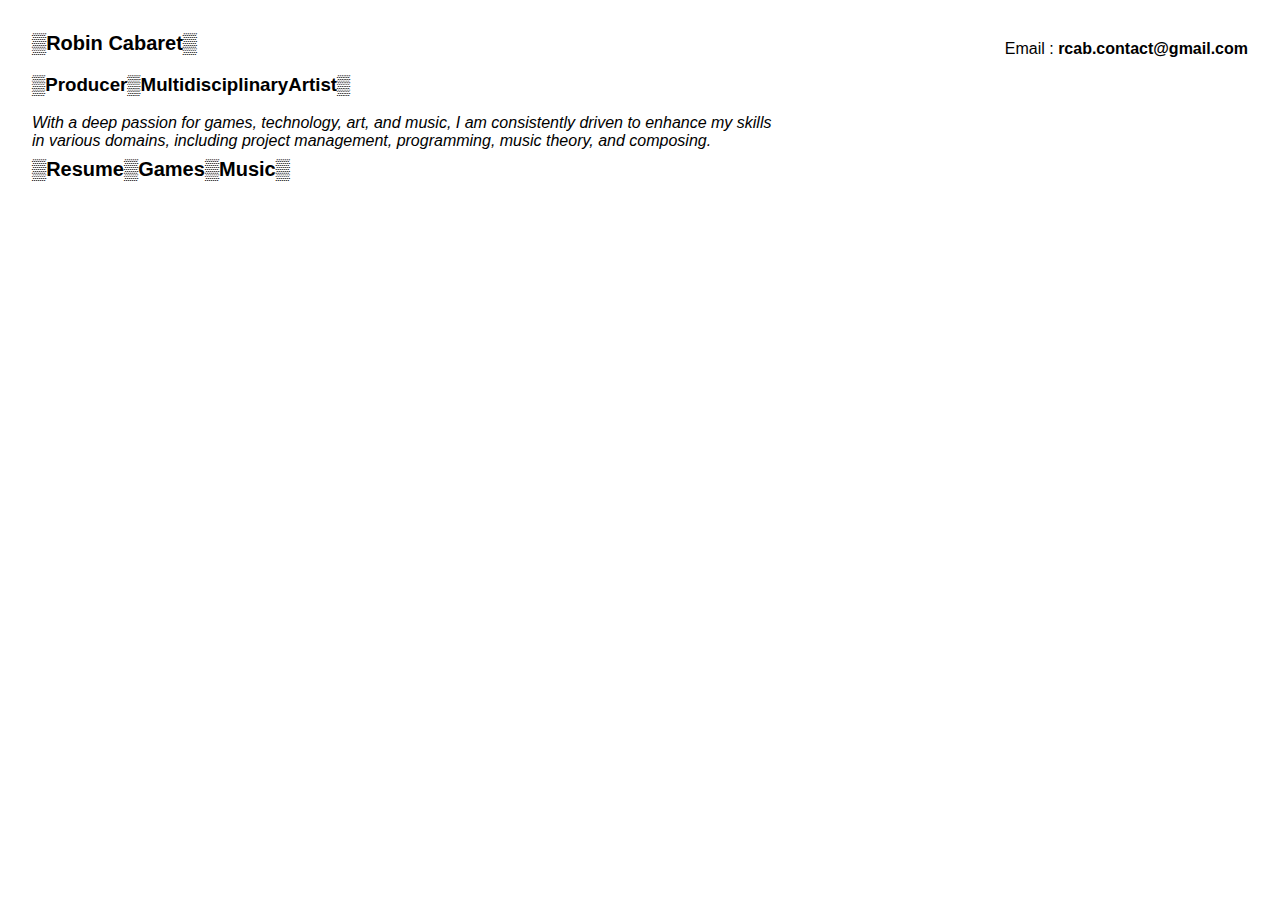
<file: index.html>
<!DOCTYPE html>
<html lang="en">
  <head>
    <meta charset="UTF-8">
    <meta name="viewport" content="width=device-width, initial-scale=1.0">
    <meta http-equiv="X-UA-Compatible" content="ie=edge">
    <title>Robin Cabaret
    </title>
    <link rel="stylesheet" href="style.css">
  </head>
  <body>

<div id="contact">
        <p>Email : <a href = "mailto: rcab.contact@gmail.com">rcab.contact@gmail.com</a></p>
</div>

<div id="intro">
        <a href="index.html" id="name">&#9618;Robin Cabaret&#9618;</a>
        <h3>&#9618;Producer&#9618;MultidisciplinaryArtist&#9618;</h3>
        <p>
          With a deep passion for games, technology, art, and music, I am consistently driven to enhance my skills 
          <br>
          in various domains, including project management, programming, music theory, and composing.
      </p>
</div>

<div id="mainlinks">
    &#9618;<a href="resume.html">Resume</a>&#9618;<a href="games.html">Games</a>&#9618;<a href="music.html">Music</a>&#9618;   
    </div>

</body>
</html>
</file>
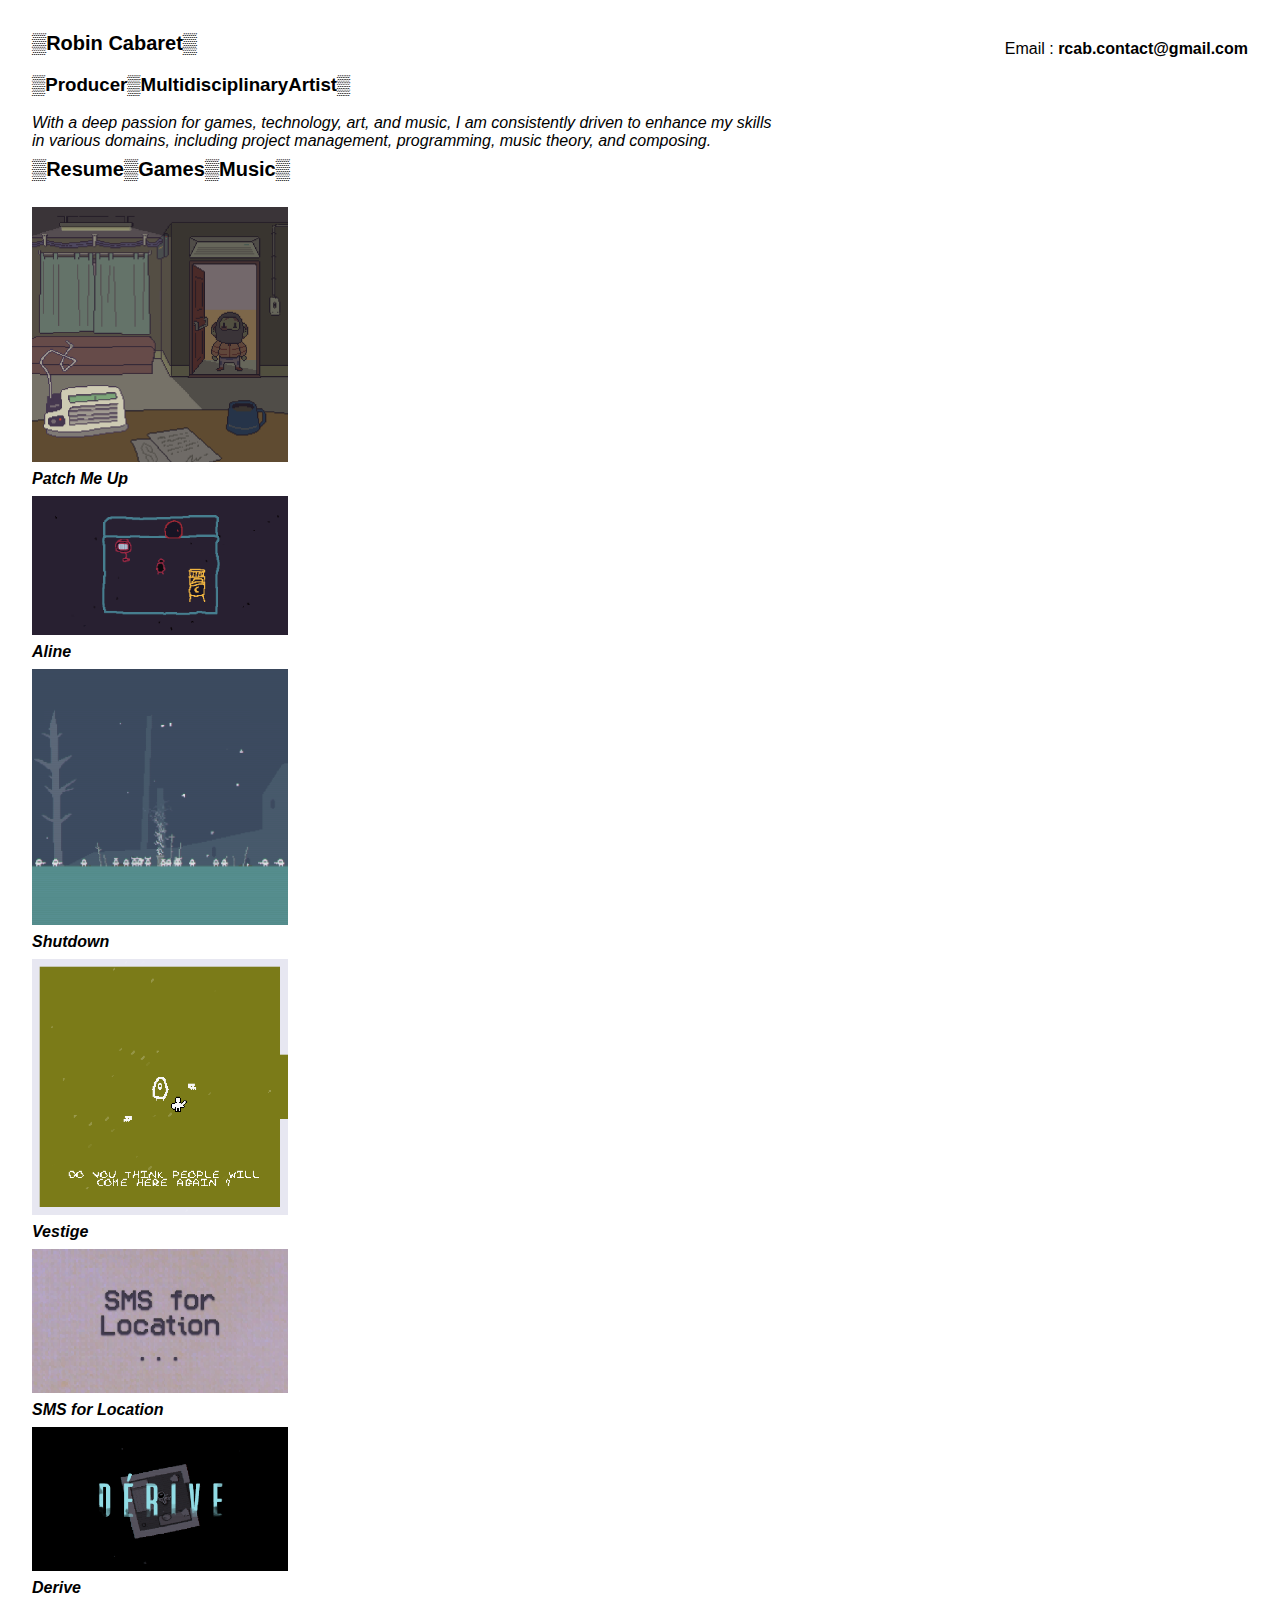
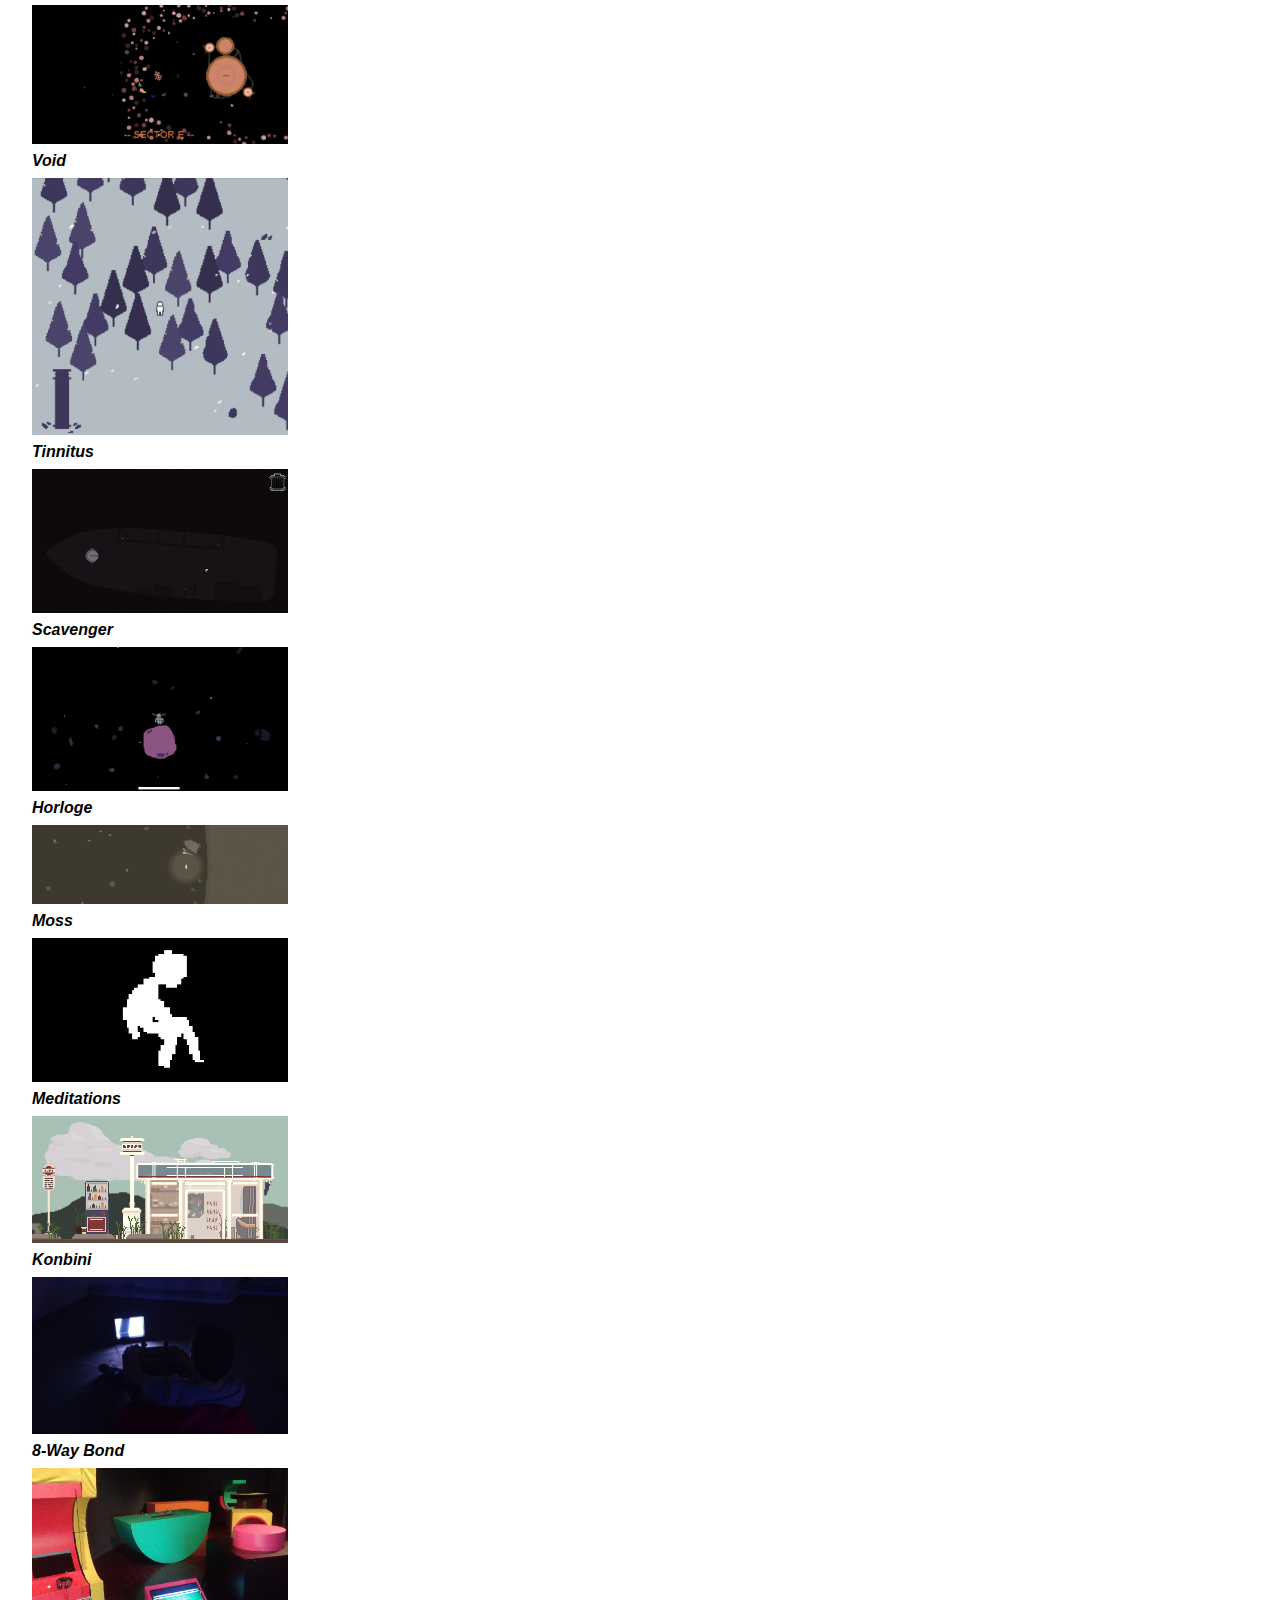
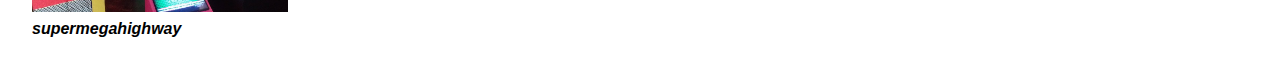
<file: games.html>
<!DOCTYPE html>
<html lang="en">
  <head>
    <meta charset="UTF-8">
    <meta name="viewport" content="width=device-width, initial-scale=1.0">
    <meta http-equiv="X-UA-Compatible" content="ie=edge">
    <title>Robin Cabaret
    </title>
    <link rel="stylesheet" href="style.css">
  </head>
  <body>

<div id="contact">
        <p>Email : <a href = "mailto: rcab.contact@gmail.com">rcab.contact@gmail.com</a></p>
</div>

<div id="intro">
        <a href="index.html" id="name">&#9618;Robin Cabaret&#9618;</a>
        <h3>&#9618;Producer&#9618;MultidisciplinaryArtist&#9618;</h3>
        <p>
          With a deep passion for games, technology, art, and music, I am consistently driven to enhance my skills 
          <br>
          in various domains, including project management, programming, music theory, and composing.
      </p>
</div>

<div id="mainlinks">
    &#9618;<a href="resume.html">Resume</a>&#9618;<a href="games.html">Games</a>&#9618;<a href="music.html">Music</a>&#9618;   
    </div>

<div id="games">
  <br>
<img src="patchmeup.png"><a href="https://nicedengames.itch.io/patch-me-up">Patch Me Up</a>
<img src="aline.gif"><a href="https://nicedengames.itch.io/aline">Aline</a>  
<img src="shutdown.gif"><a href="https://nicedengames.itch.io/shutdown">Shutdown</a>
<img src="vestige.png"><a href="https://nicedengames.itch.io/vestige">Vestige</a>
<img src="sms.png"><a href="https://nicedengames.itch.io/sms-for-location">SMS for Location</a>  
<img src="derive.png"><a href="https://nicedengames.itch.io/derive">Derive</a>  
<img src="void.png"><a href="https://nicedengames.itch.io/-void-">Void</a>
<img src="tinnitus.png"><a href="https://nicedengames.itch.io/tinnitus">Tinnitus</a>  
<img src="scavenger.png"><a href="https://nicedengames.itch.io/scavenger">Scavenger</a>
<img src="horloge.gif"><a href="http://pierresetfils.fr/content/horloge.html">Horloge</a>
<img src="moss.gif"><a href="https://nicedengames.itch.io/moss">Moss</a>
<img src="meditations.png"><a href="https://meditations.games/">Meditations</a>
<img src="konbini.gif"><a href="https://nicedengames.itch.io/konbini">Konbini</a>
<img src="8waybond.png"><a>8-Way Bond  </a>
<img src="supermegahighway.png"><a href="https://shakethatbutton.com/super-mega-highway/">supermegahighway</a>  
</div>

</body>
</html>
</file>
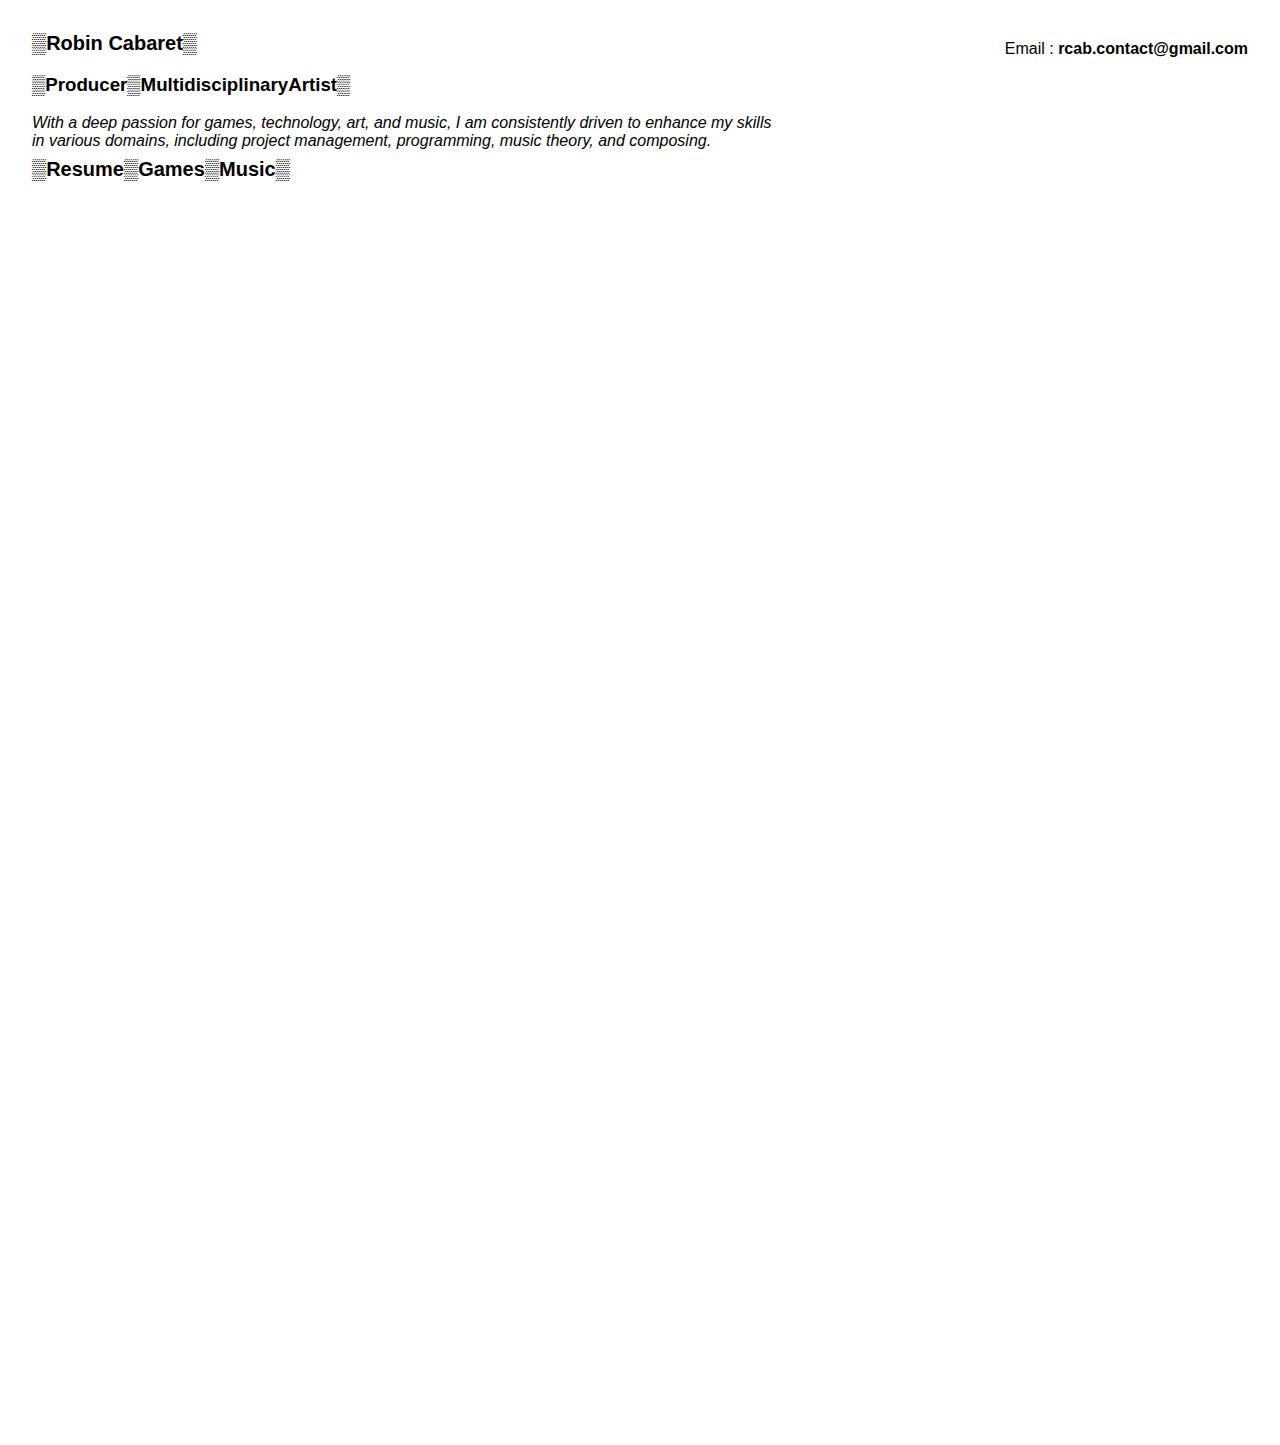
<file: music.html>
<!DOCTYPE html>
<html lang="en">
  <head>
    <meta charset="UTF-8">
    <meta name="viewport" content="width=device-width, initial-scale=1.0">
    <meta http-equiv="X-UA-Compatible" content="ie=edge">
    <title>Robin Cabaret
    </title>
    <link rel="stylesheet" href="style.css">
  </head>
  <body>

<div id="contact">
        <p>Email : <a href = "mailto: rcab.contact@gmail.com">rcab.contact@gmail.com</a></p>
</div>

<div id="intro">
        <a href="index.html" id="name">&#9618;Robin Cabaret&#9618;</a>
        <h3>&#9618;Producer&#9618;MultidisciplinaryArtist&#9618;</h3>
        <p>
          With a deep passion for games, technology, art, and music, I am consistently driven to enhance my skills 
          <br>
          in various domains, including project management, programming, music theory, and composing.
      </p>
</div>

<div id="mainlinks">
    &#9618;<a href="resume.html">Resume</a>&#9618;<a href="games.html">Games</a>&#9618;<a href="music.html">Music</a>&#9618;   
    </div>

<div id="music">
    <iframe width="400" height="400" src="https://www.youtube.com/embed/8uQfu7v_IIs" title="YouTube video player" frameborder="0" allow="accelerometer; autoplay; clipboard-write; encrypted-media; gyroscope; picture-in-picture; web-share" allowfullscreen></iframe>
    <iframe width="400" height="400" src="https://www.youtube.com/embed/qaoZawyg_Xc" title="YouTube video player" frameborder="0" allow="accelerometer; autoplay; clipboard-write; encrypted-media; gyroscope; picture-in-picture; web-share" allowfullscreen></iframe>
    <iframe width="400" height="400" src="https://www.youtube.com/embed/KEF4uU3PcFk" title="YouTube video player" frameborder="0" allow="accelerometer; autoplay; clipboard-write; encrypted-media; gyroscope; picture-in-picture; web-share" allowfullscreen></iframe>
</div>

</body>
</html>
</file>
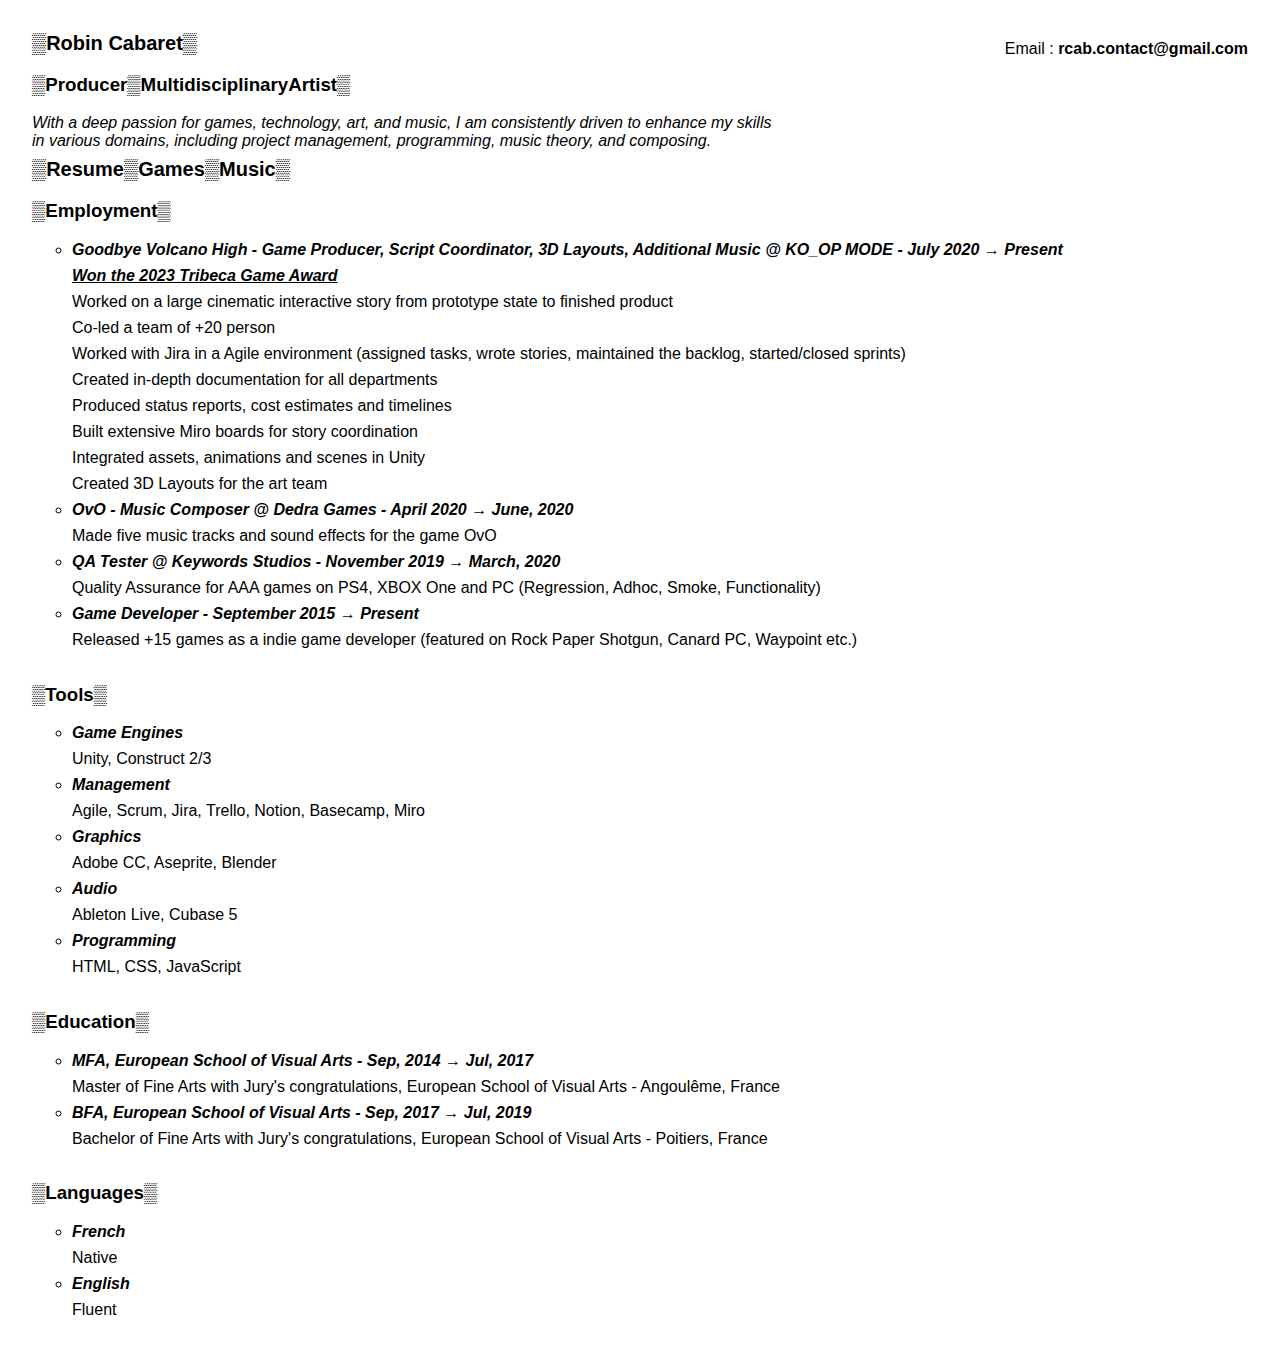
<file: resume.html>
<!DOCTYPE html>
<html lang="en">
  <head>
    <meta charset="UTF-8">
    <meta name="viewport" content="width=device-width, initial-scale=1.0">
    <meta http-equiv="X-UA-Compatible" content="ie=edge">
    <title>Robin Cabaret
    </title>
    <link rel="stylesheet" href="style.css">
  </head>
  <body>

<div id="contact">
        <p>Email : <a href = "mailto: rcab.contact@gmail.com">rcab.contact@gmail.com</a></p>
</div>

<div id="intro">
    <a href="index.html" id="name">&#9618;Robin Cabaret&#9618;</a>
    <h3>&#9618;Producer&#9618;MultidisciplinaryArtist&#9618;</h3>
    <p>
        With a deep passion for games, technology, art, and music, I am consistently driven to enhance my skills 
        <br>
        in various domains, including project management, programming, music theory, and composing.
    </p>
</div>


<div id="mainlinks">
    &#9618;<a href="resume.html">Resume</a>&#9618;<a href="games.html">Games</a>&#9618;<a href="music.html">Music</a>&#9618;   
    </div>

<div id="employment">
    <h3>&#9618;Employment&#9618;</h3>
    <ul>
        <li>Goodbye Volcano High - Game Producer, Script Coordinator, 3D Layouts, Additional Music @ KO_OP MODE - July 2020 → Present
        <p style="font-weight: bold; font-style: italic; text-decoration: underline;">Won the 2023 Tribeca Game Award</p>
        <p>Worked on a large cinematic interactive story from prototype state to finished product</p>    
        <p>Co-led a team of +20 person</p>    
        <p>Worked with Jira in a Agile environment (assigned tasks, wrote stories, maintained the backlog, started/closed sprints)</p>    
        <p>Created in-depth documentation for all departments</p>    
        <p>Produced status reports, cost estimates and timelines</p>   
        <p>Built extensive Miro boards for story coordination</p>     
        <p>Integrated assets, animations and scenes in Unity</p>    
        <p>Created 3D Layouts for the art team</p>    
        </li>    
        <li>OvO - Music Composer @ Dedra Games - April 2020 → June, 2020
            <p>Made five music tracks and sound effects for the game OvO</p>
        </li>    
        <li>QA Tester @ Keywords Studios - November 2019 → March, 2020
            <p>Quality Assurance for AAA games on PS4, XBOX One and PC
                (Regression, Adhoc, Smoke, Functionality)</p>
        </li>    
        <li>Game Developer - September 2015 → Present
            <p>Released +15 games as a indie game developer
                (featured on Rock Paper Shotgun, Canard PC, Waypoint etc.)</p>
        </li>    
    </ul>
</div>

<div id="main">

    <div id="tools">
        <h3>&#9618;Tools&#9618;</h3>
        <ul>
            <li>Game Engines <p>Unity, Construct 2/3</p></li>    
            <li>Management <p>Agile, Scrum, Jira, Trello, Notion, Basecamp, Miro</p></li>    
            <li>Graphics <p>Adobe CC, Aseprite, Blender</p></li>    
            <li>Audio <p>Ableton Live, Cubase 5</p></li>    
            <li>Programming <p>HTML, CSS, JavaScript</p></li>    
        </ul>
    </div>

    <div id="education">
        <h3>&#9618;Education&#9618;</h3>
        <ul>
            <li>MFA, European School of Visual Arts - Sep, 2014 → Jul, 2017
            <p>Master of Fine Arts with Jury's congratulations, European School of Visual Arts - Angoulême, France</p>    
            </li>    
            <li>BFA, European School of Visual Arts - Sep, 2017 → Jul, 2019
                <p>Bachelor of Fine Arts with Jury's congratulations, European School of Visual Arts - Poitiers, France</p>
            </li>    
        </ul>
    </div>

    <div id="languages">
        <h3>&#9618;Languages&#9618;</h3>
        <ul>
            <li>French <p>Native</p></li>    
            <li>English <p>Fluent</p></li>    
        </ul>
    </div>
</div>
  </body>
</html>
</file>
<file: style.css>
li {
    font-weight: bold;
    font-style: italic;
    list-style: circle;
}

li p {
    font-weight: normal;
    font-style: normal;
}
 
p {
    margin-top: 8px;
    margin-bottom: 8px;
}

#main {
    display: flex;
    flex-direction: column;
    flex-wrap: nowrap;
    justify-content: space-between;
    align-items: normal;
    align-content: normal;
}

#contact {
    text-align: right;
    float: right;
}

body {
    font-family: Arial, Helvetica, sans-serif;
    margin: 32px;
    color:black;
}

a {
    color: black;
    text-decoration: none;
    font-weight: bold;
}

a:hover {
    background-color: aqua;
}

#name {
    font-size: 1.25em;
}

#mainlinks {
    font-size: 1.25em;
}

#intro p {
    font-style: italic;
}

#music {
    margin-top: 32px;
    display: grid;
}

#games img {
    max-width: 256px;
    display: flex;
    margin-bottom: 8px;
    margin-top: 8px;
}

#games {
    font-style: italic;
}
</file>
